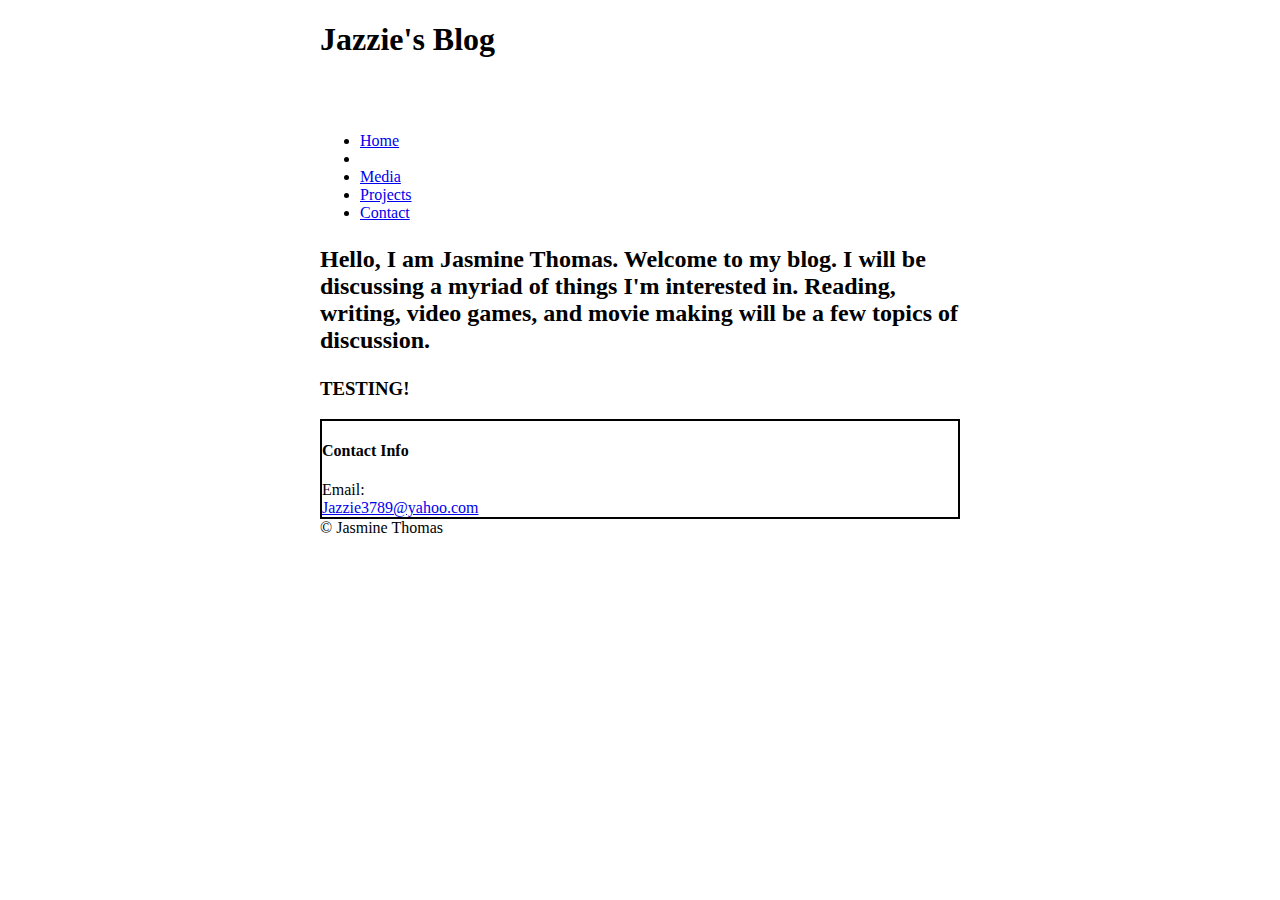
<file: blog/index.html>
<!DOCTYPE html>
<html>
<head>
  <link type="text/css" rel="stylesheet" href="../css/style.css"/>

<title> Jazzie's Blog </title>

<body class="container">

<h1> Jazzie's Blog </h1>
<br>
</br>

<div class="div">
<ul>
<li><a href="index">Home</a><li>
<li><a href="media/">Media</a></li>
<li><a href="/projects">Projects</a></li>
<li><a href="/Contact">Contact</a></li>
</ul>
</div>

</head>

<div>

<h2 id="introduction;"><span><class="highlight"><p>Hello, I am Jasmine Thomas. Welcome to my blog.
I will be discussing a myriad of things I'm interested in.
Reading, writing, video games, and movie making will be a few
topics of discussion. </h2></span></p>

<h3> TESTING! <h3>
  

</div>





<div class="footer"><h4>Contact Info</h4>

Email: <a href="mailto:Jazzie3789@yahoo">Jazzie3789@yahoo.com</a>
</div>

<div>
© Jasmine Thomas
</div>

</body>
</html>
</file>
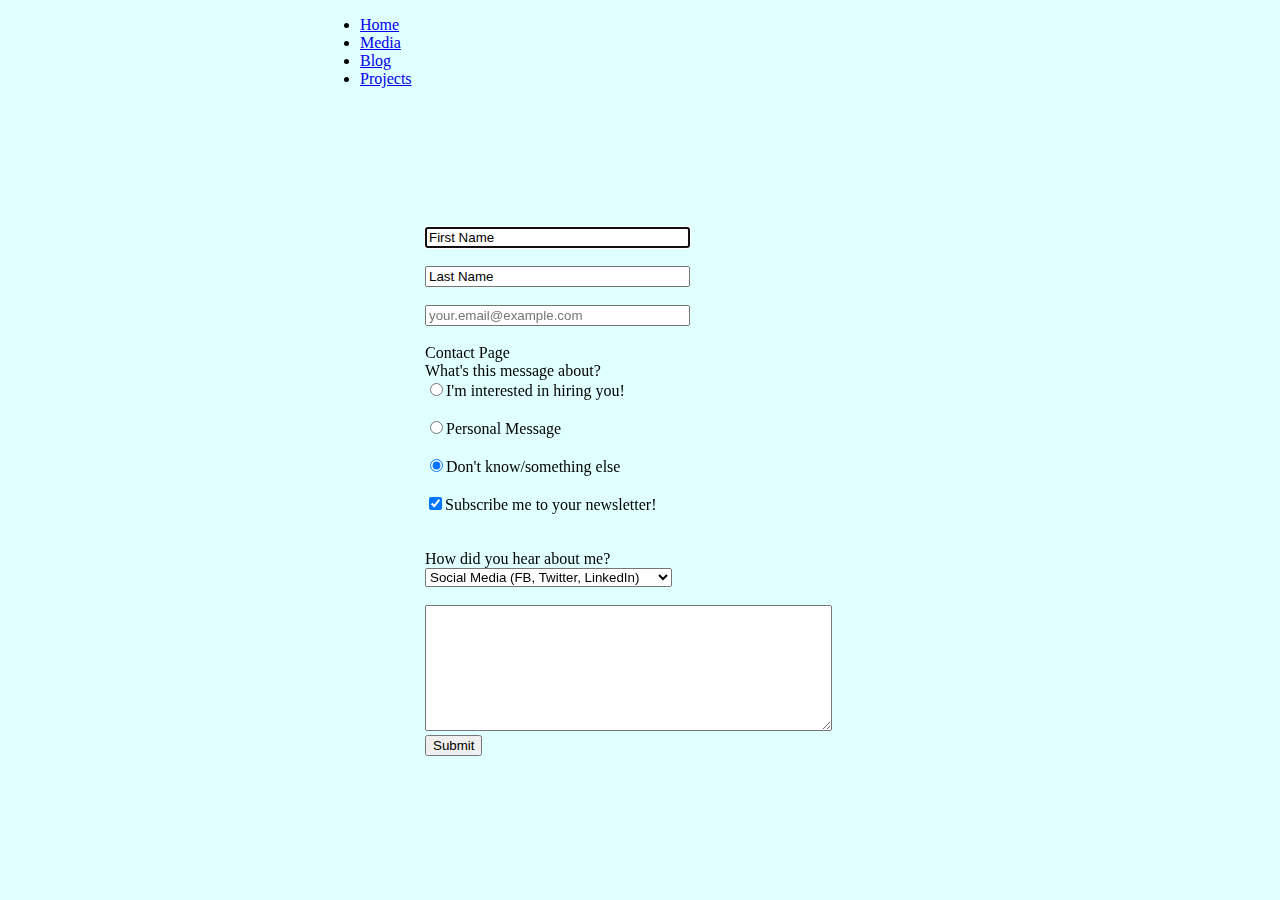
<file: Contact/index.html>
<!DOCTYPE html>
<html>
<head>

<link type="text/css" rel="stylesheet" href="../css/style.css"/>

<ul>
  <li><a href="/index.html">Home</a></li>
  <li><a href="media/">Media</a></li>
  <li><a href="/Blog">Blog</a></li>
  <li><a href="/Projects">Projects</a></li>
</ul>

<title>
Contact
</title>

</head>
<body class="container2">





<!-- <form>
  <input type="text">
  <input type="password">
  <input type="email">
  <input type="submit">
</form> -->

<!--
The action attribute defines where on the server the form data should be sent
The method attribute specifies the HTTP method (GET or POST)
-->
<div class="contact">
<form action="//formspree.io/Jazzie3789@yahoo.com" method="POST">

<br>
  <input type="text" name="firstname" value="First Name" size="30" autofocus required>
</br>
<br>
  <input type="text" name="lastname" value="Last Name" size="30" autofocus required>
</br>
<br>
  <input type="email" name="userEmail" placeholder="your.email@example.com" size="30">
</br>
<br>
<label for="contact">Contact Page</label>
<!-- practice label -->
</br>

  <label>What's this message about?
    <br>
    <input type="radio" name="subject" value="professional" checked><span>I'm interested in hiring you!</span>
</br>
  <br>
   <input type="radio" name="subject" value="personal" checked><span>Personal Message</span>
</br>
<br>
    <input type="radio" name="subject" value="other" checked><span>Don't know/something else</span>
</br>
  </label>

<br>
 <input type="checkbox" name="optin" value="trusting" checked>Subscribe me to your newsletter!
</br>
<br>
  <!-- <input type="checkbox" name="optout" value="skeptical" disabled>Cheeky checkbox... -->
</br>
  <label for="marketing">How did you hear about me?</label>
  <select name="marketing">
    <optgroup label="Online">
      <option value="social">Social Media (FB, Twitter, LinkedIn)</option>
      <option value="github">Online Portfolio (GitHub)</option>
      <option value="search">Search Engine</option>
      <option value="email">Email</option>
    </optgroup>
    <optgroup label="In-Person">
      <option value="networking">We met at a networking event</option>
      <option value="referral">Personal referral</option>
      <option value="random">We met somewhere else</option>
    </optgroup>
    <option value="other">Other</option>
  </select>
<br></br>
  <textarea name="user_message" rows="8" cols="48"></textarea>
  <input type="submit">
</form>



</div>



</body>
</html>







</html>
</file>
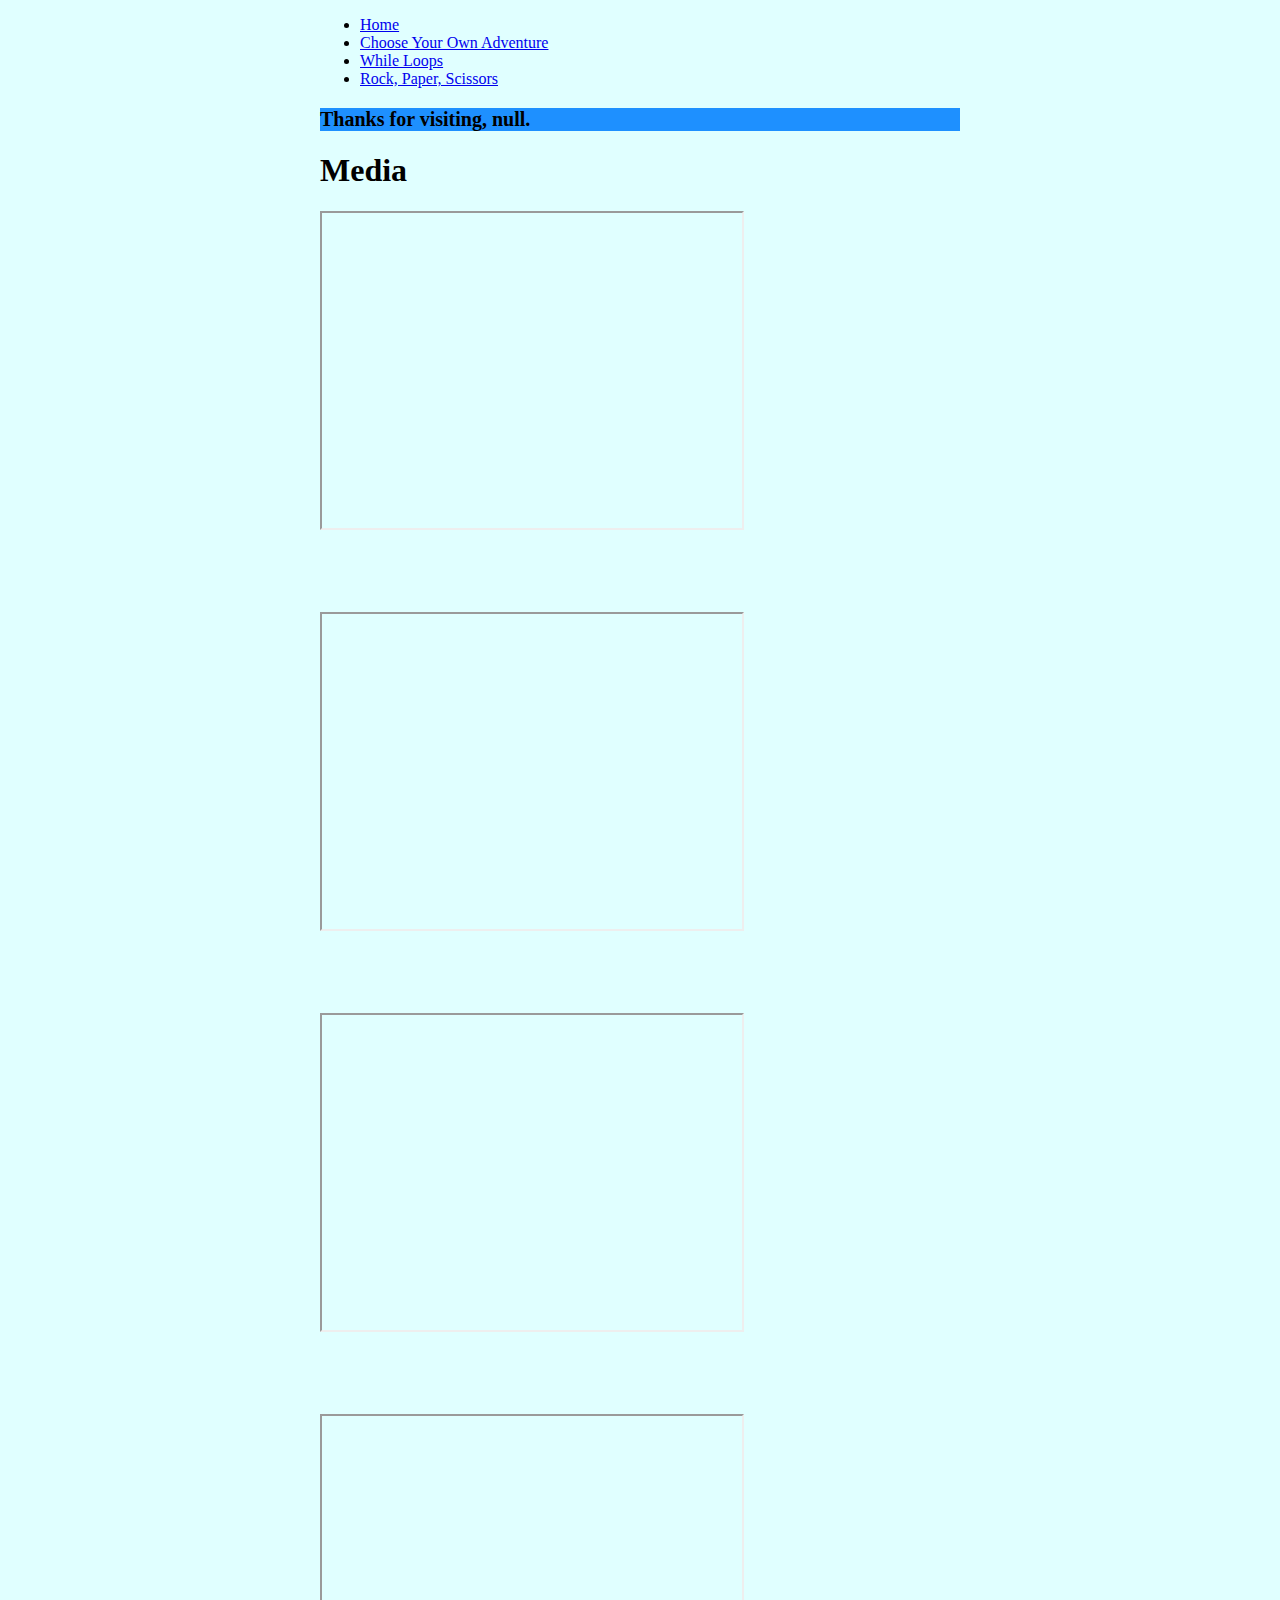
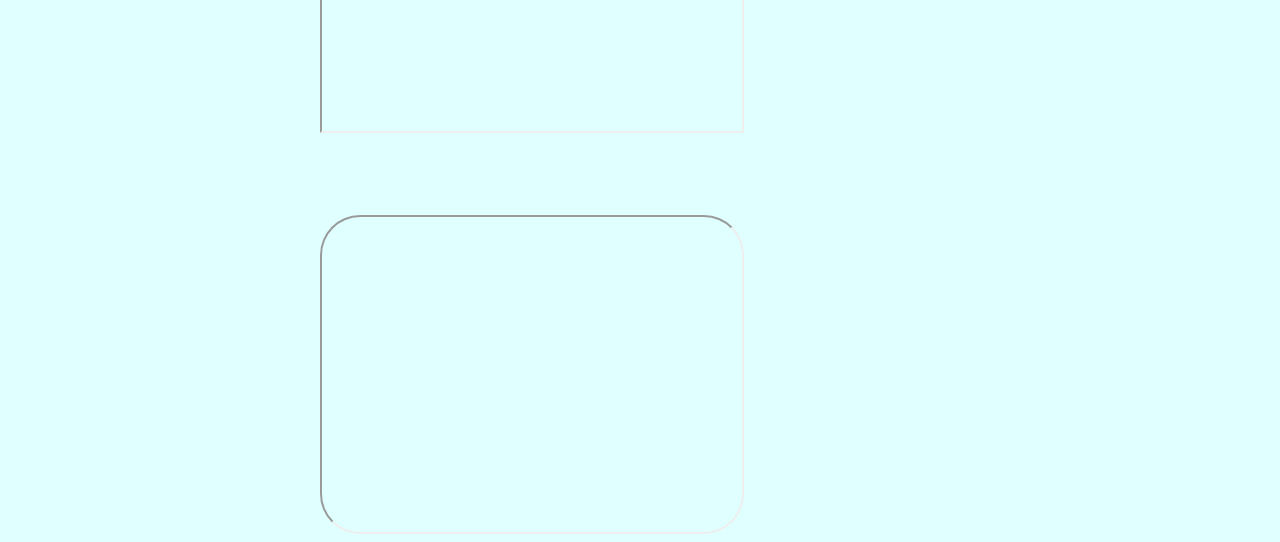
<file: media/index.html>
<!DOCTYPE html>
<html>
<head>
<style="background-color:turquoise;">
<link type="text/css" rel="stylesheet" href="../css/style.css"/>

<title>
Jazzie's Media Page
</title>

<ul>
  <li><a href="/index.html">Home</a></li>
  <li><a href="/projects/choose-your-own-adventure">Choose Your Own Adventure</a></li>
  <li><a href="/projects/while">While Loops</a></li>
  <li><a href="/projects/rps">Rock, Paper, Scissors</a></li>
</ul>

</head>



<div id='greeting'>

</div>

<body class="container2">
<h1>Media<h1>

<div>
<iframe width="420" height="315"
  src="https://www.youtube.com/embed/HTEPbiat2C8">
</iframe>
</div>

<br>
</br>

<div>
  <iframe width="420" height="315"
    src="https://www.youtube.com/embed/kszmaPHehdo">
  </iframe>
</div>

<br>
</br>

<div>
  <iframe width="420" height="315"
    src="https://www.youtube.com/embed/NHu7cvzzv8c">
  </iframe>
</div>

<br>
</br>

<div>
  <iframe width="420" height="315"
    src="https://www.youtube.com/embed/jJus0PkjIbQ">
  </iframe>
</div>

<br>
</br>

<div>
  <iframe width="420" height="315"  class="iframe"
    src="https://www.youtube.com/embed/fsT5SyBLlIg">
  </iframe>
</div>





<script type="text/javascript" src="greeting.js">


</script>
</body>
</html>
</file>
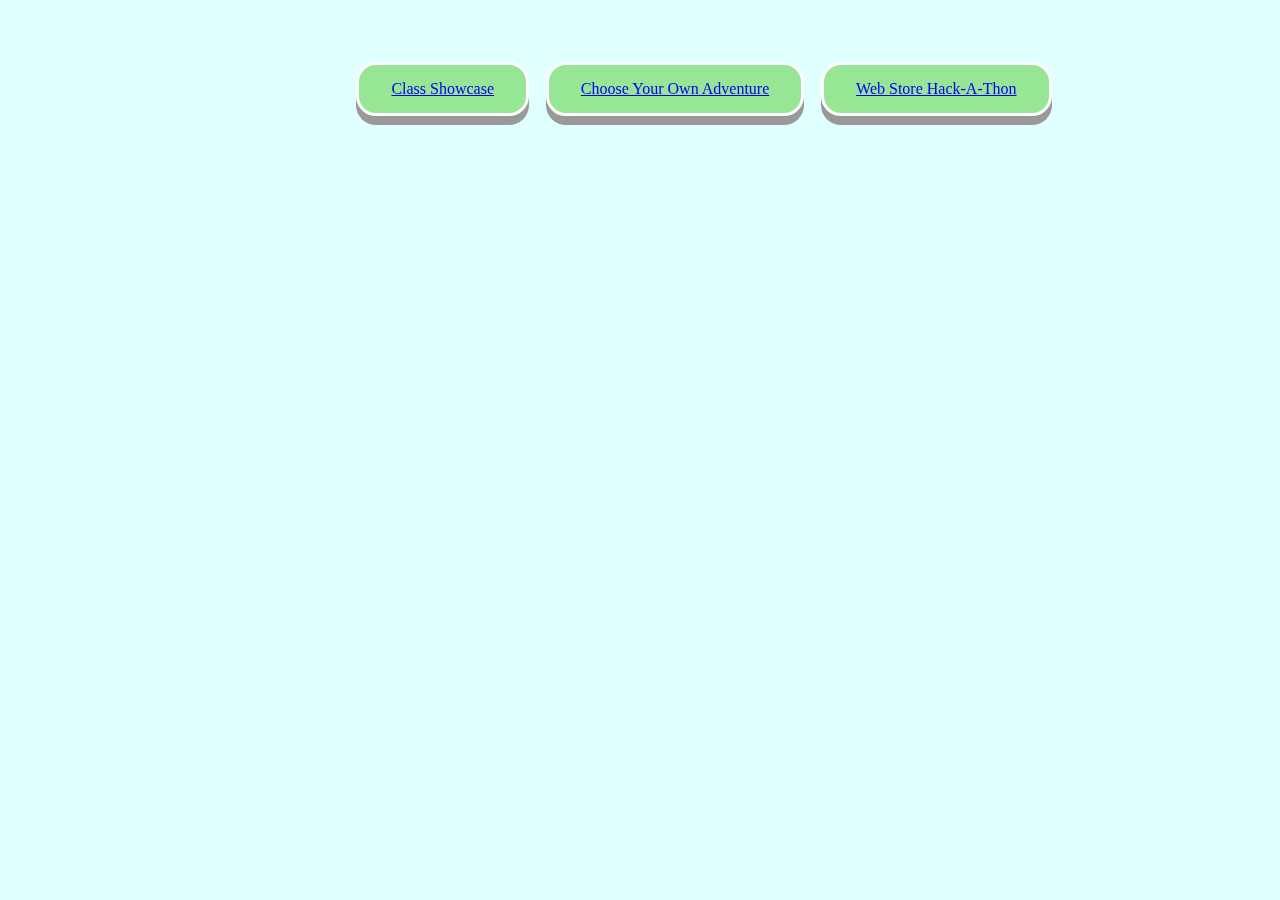
<file: projects/index.html>
<!DOCTYPE html>

<head>
  <link type="text/css" rel="stylesheet" href="../css/style.css"/>




  <title> Jasmine Thomas | Projects </title>

<ul class="navigation > ul > li">
  <li class="button"><a href="https://twp2studentshowcase.netlify.com/">Class Showcase</a></li>
  <li class="button"><a href="choose-your-own-adventure/">Choose Your Own Adventure</a></li>
  <li class="button"><a href="http://bookstoreproject.netlify.com/">Web Store Hack-A-Thon</a></li>
</ul>

  <script src="https://ajax.aspnetcdn.com/ajax/jQuery/jquery-3.3.1.min.js"></script>

</head>
<body class="container2">











<script type="text/javascript" src="projects.js">
</script>

</body>
</html>
</file>
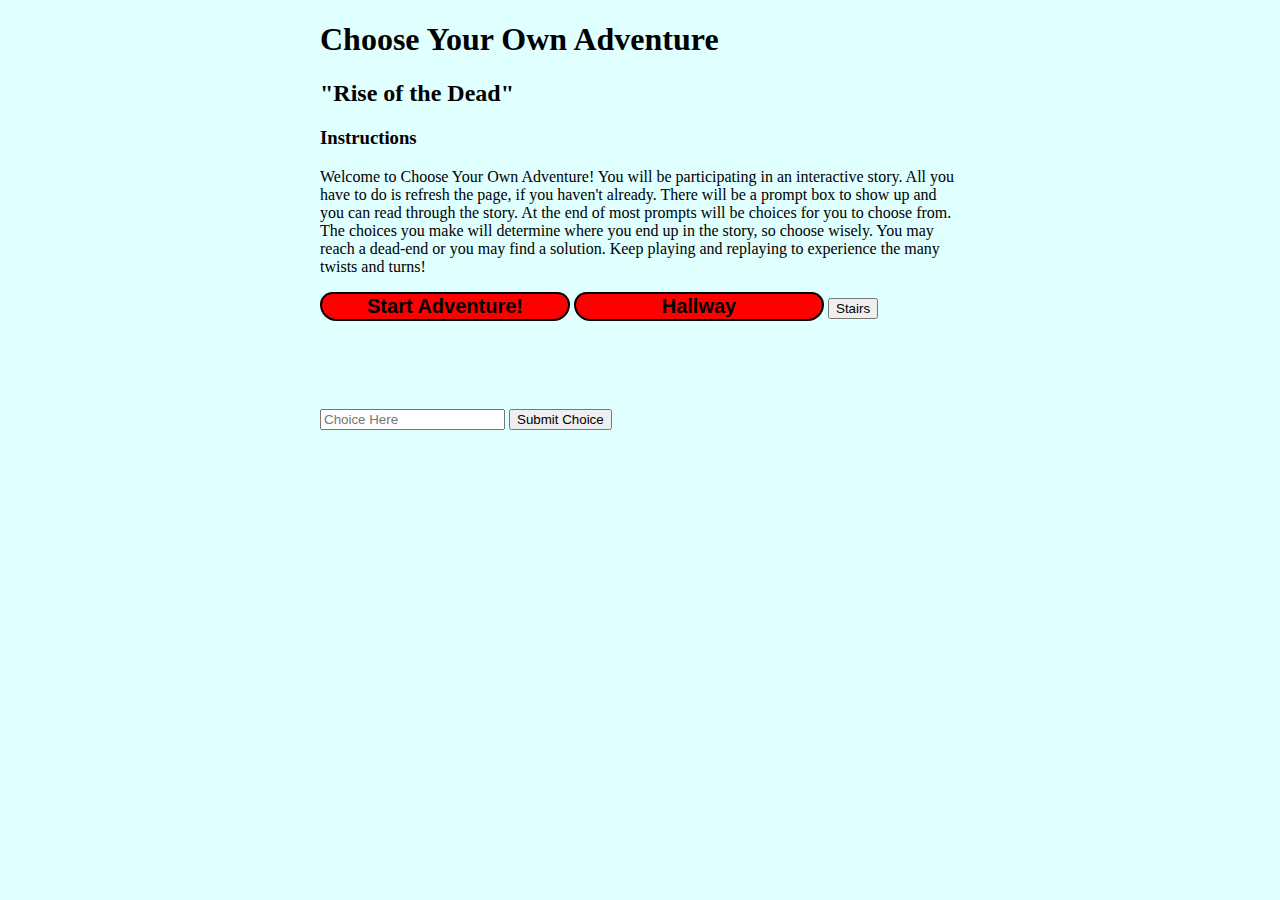
<file: projects/choose-your-own-adventure/index.html>
<!DOCTYPE html>
<html lang="en">
<head>



<link type="text/css" rel="stylesheet" href="/css/style.css"/>


  <meta charset="UTF-8">
  <meta name="viewport" content="width=device-width, initial-scale=1.0">
  <meta http-equiv="X-UA-Compatible" content="ie=edge">

  <script src="https://ajax.aspnetcdn.com/ajax/jQuery/jquery-3.3.1.min.js"></script>


<title>Choose Your Own Adventure</title>

</head>




<body class="container2">
<h1>Choose Your Own Adventure<h2>

<h2> "Rise of the Dead" </h2>
<h3> Instructions </h3>
<p> Welcome to Choose Your Own Adventure! You will be participating in an interactive story. All you have to do is refresh the page, if you haven't already. There will be a prompt box to show up and you can read through the story. At the end of most prompts will be choices for you to choose from. The choices you make will determine where you end up in the story, so choose wisely. You may reach a dead-end or you may find a solution. Keep playing and replaying to experience the many twists and turns!</P>




<button class="button2" type="button"> Start Adventure!</button>



<script>
function Msg1(){
  document.getElementById('myText').innerHTML = 'Hey <strong>Thanks!</strong>';
}
function Msg2(){
  document.getElementById('myText').innerHTML = 'Try <strong>message 1</strong> again...';
}
</script>
<input type="button" onclick="Msg1()" value="Hallway" class="button2">
<input type="button"  onclick="Msg2()" value="Stairs">
<p id="myText"></p>

<br></br>
<br></br>


<div id="story"></div>

<input id="answerField" name="number" placeholder="Choice Here"/>
<button id="javascriptButton">Submit Choice</button>





<script type="text/javascript" src="cyoa.js">

</script>

</body>

</html><!DOCTYPE html>
</file>
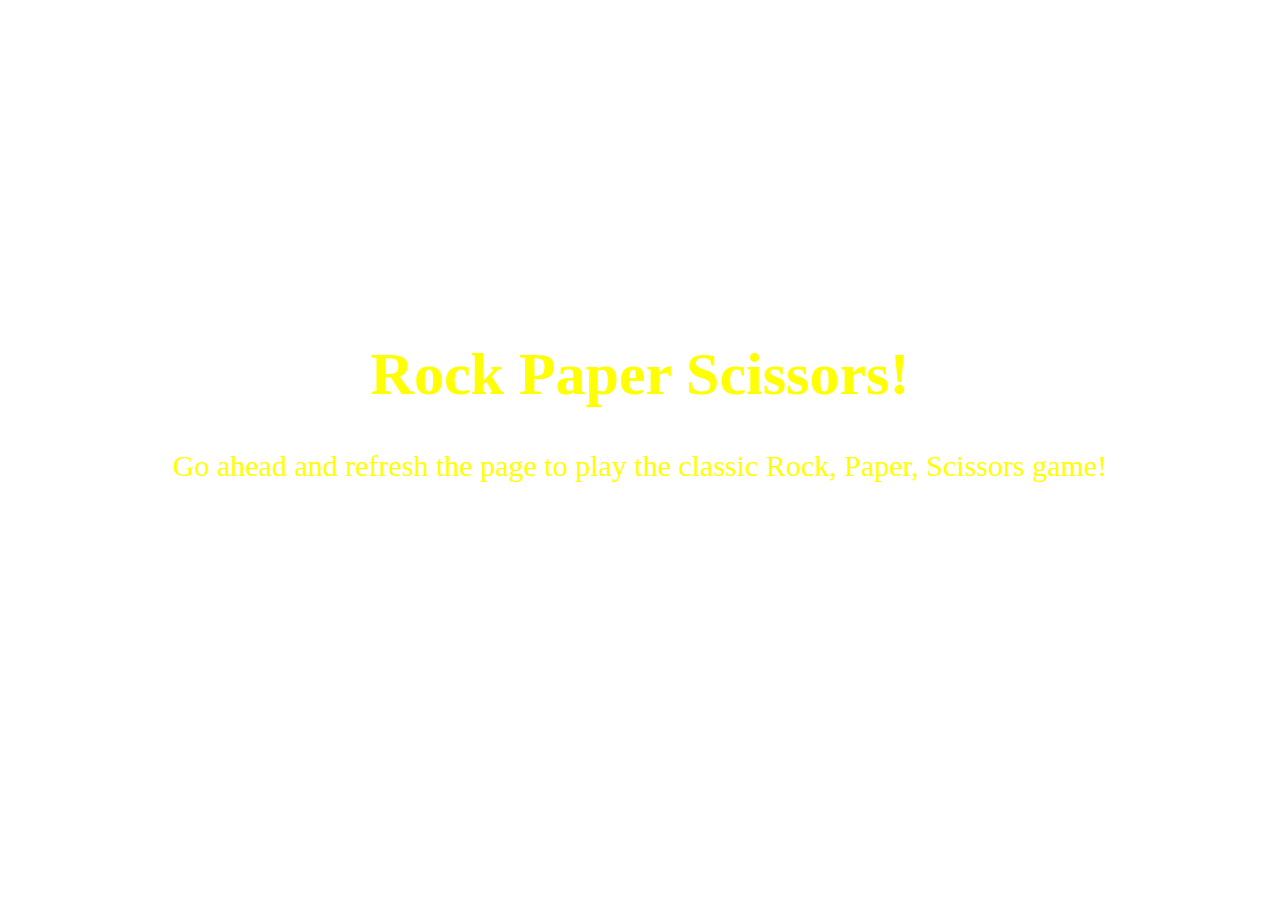
<file: projects/rps/index.html>
<!DOCTYPE html>
<html lang="en">
<head>

<link type="text/css" rel="stylesheet" href="/css/style.css"/>

  <meta charset="UTF-8">
  <meta name="viewport" content="width=device-width, initial-scale=1.0">
  <meta http-equiv="X-UA-Compatible" content="ie=edge">



  <title>Rock, Paper, Scissors</title>




  <script src="https://ajax.googleapis.com/ajax/libs/jquery/2.2.2/jquery.min.js"></script>


</head>

<body class="rps">


<div class="rps-div">

<h1> Rock Paper Scissors! </h1>

<p> Go ahead and refresh the page to play the classic Rock, Paper, Scissors game! </p>












<script type="text/javascript" src="rps.js">

</script>



</body>
</html>
</file>
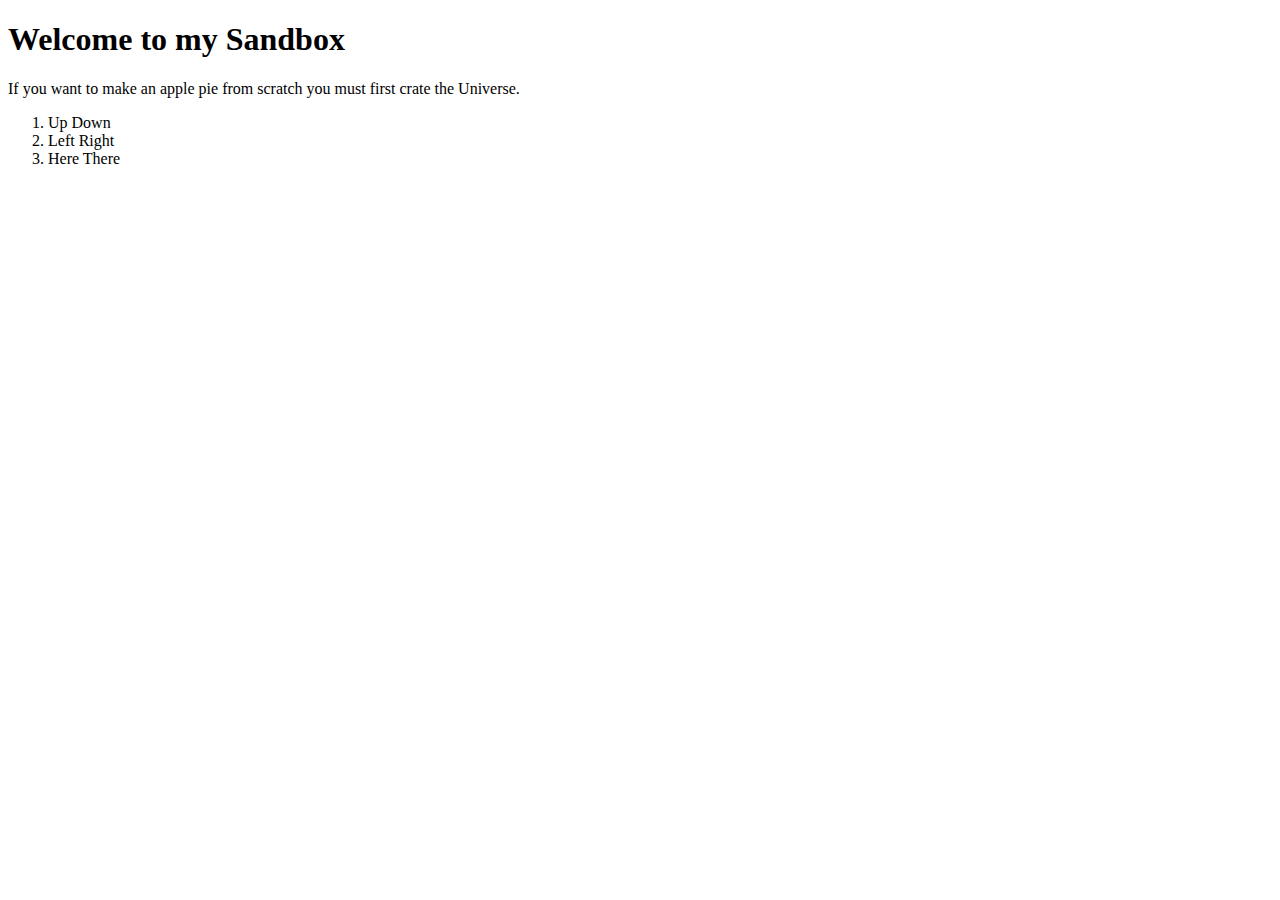
<file: projects/sandbox/index.html>
<!DOCTYPE html>
<html lang="en">
<head>
  <meta charset="UTF-8">
  <meta name="viewport" content="width=device-width, initial-scale=1.0">
  <meta http-equiv="X-UA-Compatible" content="ie=edge">
  <title>Document</title>


    <script src="https://ajax.googleapis.com/ajax/libs/jquery/2.2.2/jquery.min.js"></script>
</head>
<body>




<h1> Welcome to my Sandbox</h1>

<p>If you want to make an apple pie from scratch you must first crate the Universe.</p>

<ol>
  <li> Up Down </li>
  <li> Left Right </li>
  <li> Here There </li>
</ol>


<script type="text/javascript" src="sandbox.js"></script>


</body>
</html>
</file>
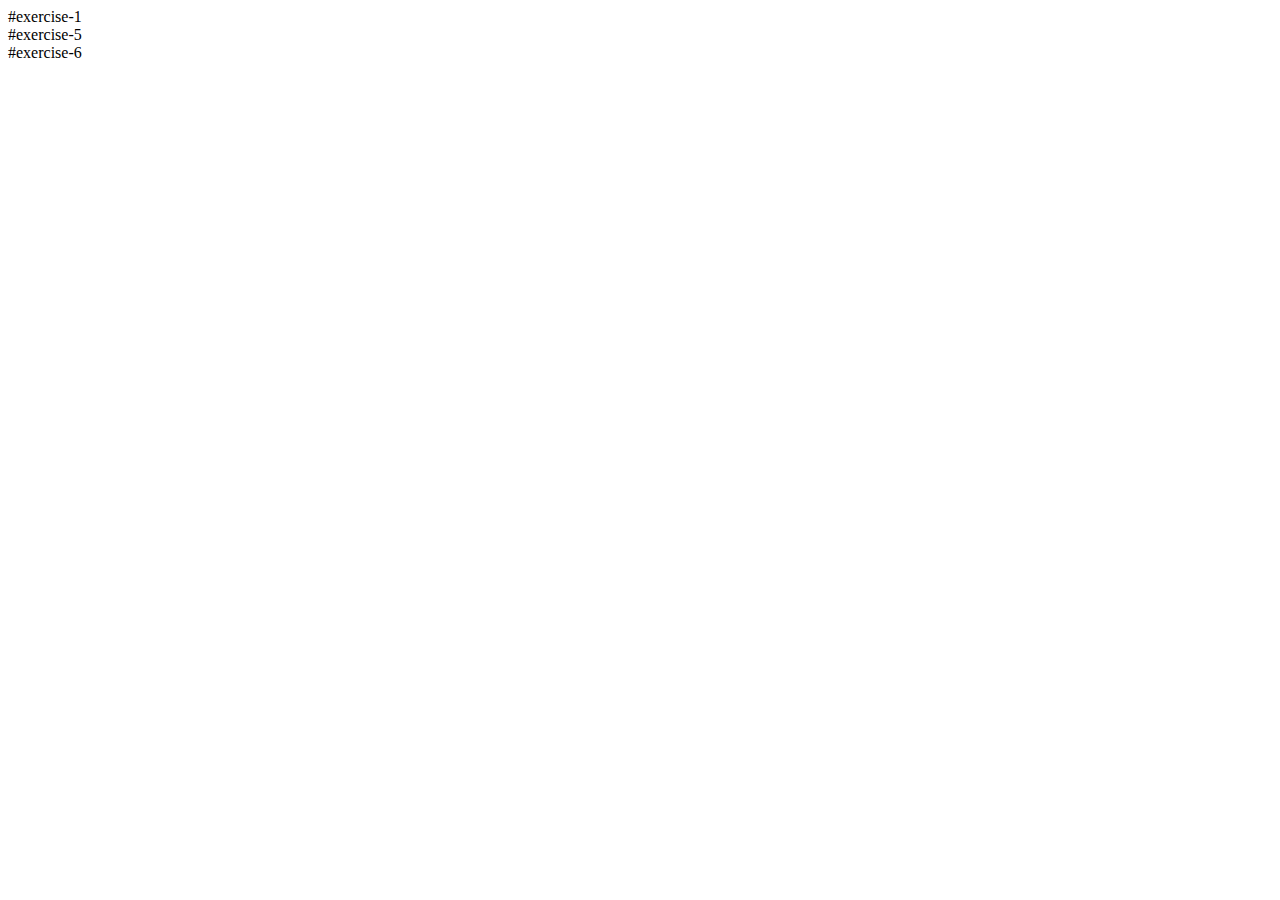
<file: projects/while/index.html>
<!DOCTYPE html>
<head>

<title></title>



</head>

<body>

<div>

 #exercise-1

</div>


<div>

#exercise-5

</div>


<div>
#exercise-6


</div>

















<script type="text/javascript" src="while.js">
</script>

<body>
</html>
</file>
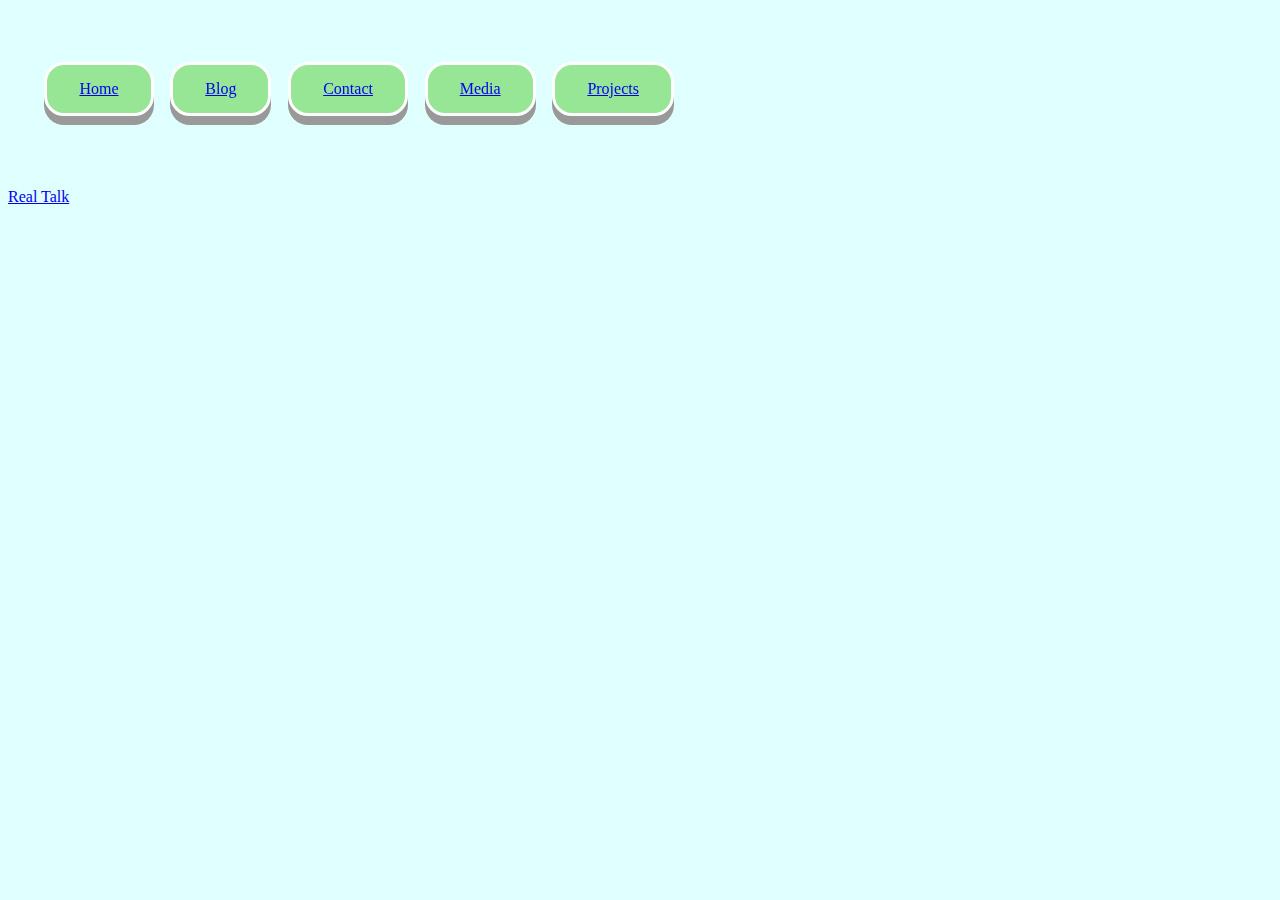
<file: PracticeForum/PracticeForum.html>
<!DOCTYPE html>
<html lang="en">
<head>

  <link type="text/css" rel="stylesheet" href="../css/style.css"/>



  <meta charset="UTF-8">
  <meta name="viewport" content="width=device-width, initial-scale=1.0">
  <meta http-equiv="X-UA-Compatible" content="ie=edge">
  <title>Document</title>

<div>
<ul class="navigation > ul > li">
  <li class="button"><a href="/index.html"> Home </a></li>
  <li class="button"><a href="/Blog"> Blog </a></li>
  <li class="button"><a href="/Contact"> Contact </a></li>
  <li class="button"><a href="/media"> Media </a></li>
  <li class="button"><a href="/projects"> Projects </a></li>
</div>
</ul>


</head>


<body class="container3">


















<div>
<br></br>
<br></br>
<br></br>
<br></br>
<br></br>

  <a id="nabblelink" href="http://real-talk.47268.n8.nabble.com/">Real Talk</a>
  <script src="http://real-talk.47268.n8.nabble.com/embed/f1"></script>

</div>


</body>
</html>
</file>
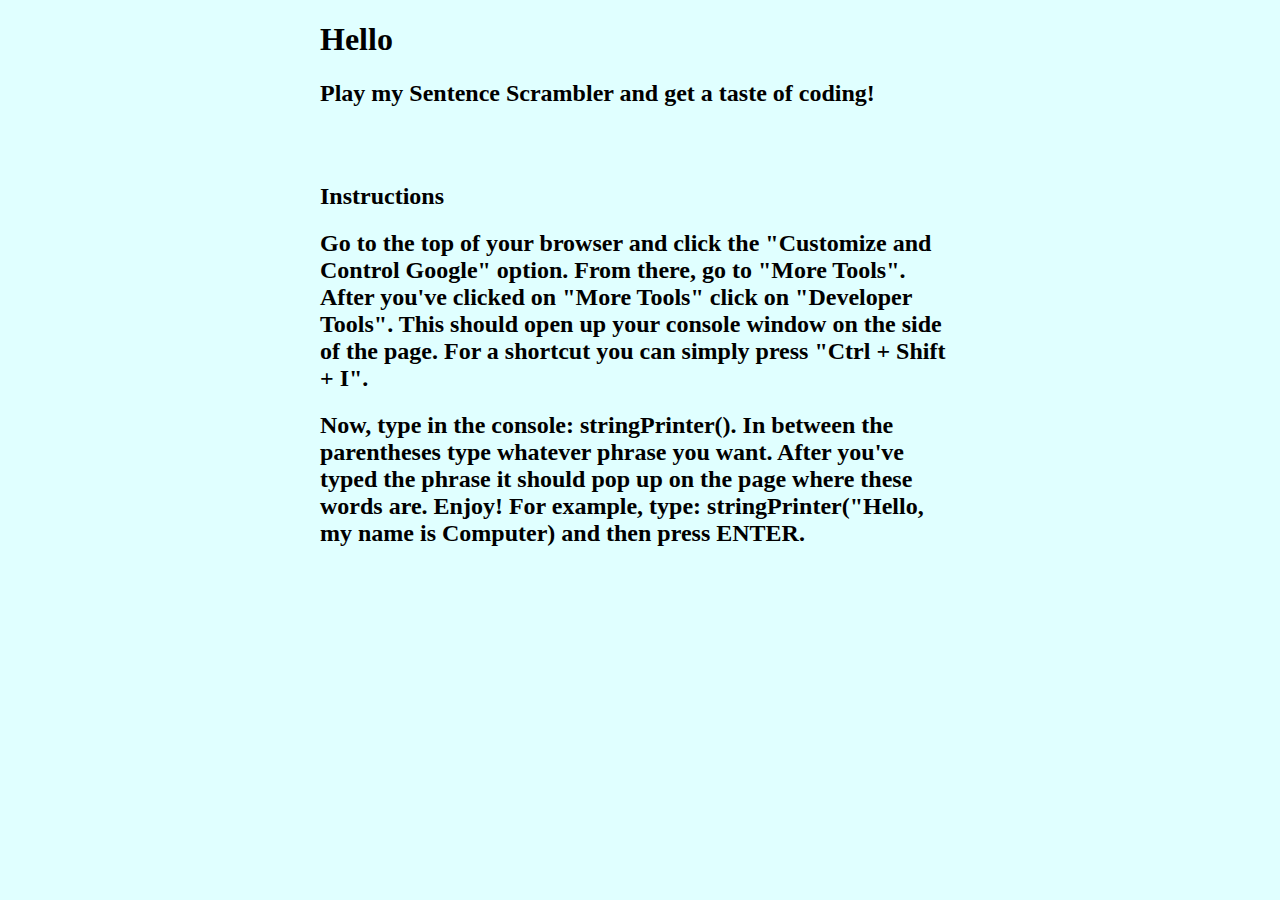
<file: projects/SentenceScrambler.html>
<!DOCTYPE html>
<html lang="en">
<head>
  <link type="text/css" rel="stylesheet" href="/css/style.css"/>


  <meta charset="UTF-8">
  <meta name="viewport" content="width=device-width, initial-scale=1.0">
  <meta http-equiv="X-UA-Compatible" content="ie=edge">
  <title>Document</title>

  <script src="https://ajax.aspnetcdn.com/ajax/jQuery/jquery-3.3.1.min.js"></script>

</head>

<div id="output">
<body class="container2">


<h1> Hello </h1>

<h2> Play my Sentence Scrambler and get a taste of coding! </h2>

<br>
</br>

<h2> Instructions </h2>

<h2> Go to the top of your browser and click the "Customize and Control Google" option.
  From there, go to "More Tools". After you've clicked on "More Tools" click on "Developer Tools".
  This should open up your console window on the side of the page. For a shortcut you can simply
  press "Ctrl + Shift + I". </h2>

  <h2> Now, type in the console: stringPrinter(). In between the parentheses type whatever phrase
    you want. After you've typed the phrase it should pop up on the page where these words are. Enjoy!
    For example, type: stringPrinter("Hello, my name is Computer) and then press ENTER.



</div>
<script type="text/javascript" src="scrambler.js">
</script>
</body>

</html>
</file>
<file: css/style.css>
.container {
  max-width:960px;
  margin: 0 auto;
  /* background-color: lightcyan; */
  position: relative;
  width: 50%;
  background-image: url("http://www.davidmalin.com/fujii/image/CMa_www.jpg");
  background-repeat: no-repeat;
  background-size: cover;
  img {
    image-rendering: auto;
    image-rendering: crisp-edges;
    image-rendering: pixelated;
  }
}

html  {
  height: 100%;
}

a{
  display: block;
}

.container2 {
  max-width:960px;
  margin: 0 auto;
  background-color: lightcyan;
  position: relative;
  width: 50%;

}

.scaled {
  transform: scale(0.7);

}

.container3 {
background-color: lightcyan;


}


.div {
  box-sizing: border-box;
  width: 100%;
  height: 100%;
  justify-content: space-around;
  font-family: "Georgia", Times, cursive;

}

.button {
  background-color: rgb(150, 230, 150);
  border: solid;
  color: white;
  padding: 15px 32px;
  text-align: center;
  text-decoration: none;
  display: inline-block;
  font-size: 16px;
  border-radius: 20px;
  font-size: 16px;
  cursor: pointer;
  box-shadow: 0 9px #999;


}


.button:active {
  background-color: #3e8e41;
  box-shadow: 0 5px #666;
  transform: translateY(4px);
}



.button:hover {
  background-color: rgb(70, 100, 200);
  color: white;
}

.image  {
  border-radius: 500px;
  display: block;
  width: 200px, fixed;
  height: 500px, fixed;
  opacity: 1;
  transition: .5s ease;
  backface-visibility: hidden;

}

.middle {
  transition: .5s ease;
  opacity: 0;
  position: absolute;
  top: 50%;
  left: 50%;
  transform: translate(-50%, -50%);
  -ms-transform: translate(-50%, -50%)
}

.container:hover .image{
  opacity: 0.3;
}

.container:hover .middle {
  opacity: 1;
}

.text {
  background-color: rgb(30, 20, 30);
  color: lightcyan;
  font-size: 16px;
  padding: 16px 32px;
  font-family: serif;
  font-style: oblique;

}

.h2-1 {
  color: rgb(10, 50, 230);

}


.navigation {
  position: fixed;
  top: 10px;
  align-items: center;
  width: 100vw;
  padding: 30px;


}

.navigation li {
  margin: 0.5%;


}



.navigation a {

}

.navigation-blog {
display:table-column;

}


.header {
  margin-top: 1.3em;
}

.navigation > ul > li {
  display: inline;
  list-style: none;


}


.html {
  box-sizing: border-box;
}

.footer {
  margin-left: auto;
  padding-top;
  font-family: "Georgia", Georgia, fantasy;
  border-style: solid;
  border-width: 2px;

}

.h1 {
  color: red;
}

#greeting {
  background-color: rgb(30, 144, 255);
  font: arial;
  font-style: normal;
  color: black;
  font-size: 20px;
  font-weight: bold;


}

.highlighted {
  color: red;
  opacity: .7;
  text-shadow: 2px 2px 4px #000000;
}

#hidden-blurb {
  display: none;
}

#profile-pic {

}

.button2 {
  border-radius: 30px 30px 40px 40px;
  border-style: solid;
  width: 250px;
  background-color: red;
  color: black;
  transition-duration: 0.5s;
  font-size: 20px;
  font-weight: bold;
  font-family: sans-serif;

}

.button2:hover{
  background-color: purple;
  color: white;
}

.iframe {
  border-radius: 40px;


}

.hr {
  display: block;
  margin-top: 0.5em;
  margin-bottom: 2em;
  margin-left: auto;
  margin-right: auto;
  border-style: double;
  border-width: 1px;
  color: white;

}

.home-list {
  display: inline-block;
  border-radius: 20px;
  /* background-color: rgb(48, 129, 232); */
  font-size: 20px;
  color: white;

}

.dropbtn {
background-color: rgb(150, 250, 150);
color: black;
border: none;
cursor: pointer;
border: ridge;
padding: 15px 32px;
text-align: center;
text-decoration: none;
display: inline-block;
font-size: 16px;
border-radius: 20px;
font-size: 16px;
box-shadow: 0 9px #999;


}

.dropdown:hover {
display: block;
background-color: lightblue;

}

.dropdown {
  position: relative;
  display: grid;
  max-width: 15px;

}

.dropdown-content {
display: none;
position: absolute;
background-color: rgb(17, 84, 43);
min-width: 160px;
box-shadow: 0px 8px 16px 0px rgba(0, 0, 0, 0.2);
z-index: 1;

}

.dropdown-content a:hover {background-color: #f1f1b3}

.dropdown:hover .dropdown-content {
  display: block;

}

.dropdown-content a {
  color: black;
  padding: 12px 16px;
  text-decoration: none;
  display: block;
}

.dropdown:hover .dropbtn {
  background-color: #3e8e41;

}



.rps {
  background-image: url("https://d3gqasl9vmjfd8.cloudfront.net/533a587d-ce87-4117-8b7d-6dc9c53a9a36.png");
  background-repeat: no-repeat;
  background-size: cover;


}

.rps-div {
  animation: droptocenter;
  animation-duration: 7s infinite;
  position: relative;
  text-align: center;
  top: 300px;
  color: yellow;
  font-size: 30px;
}

@keyframes droptocenter {
  from {top: 0px;}
  to {bottom: 200px;}
}




/* Contact Page */

.contact {
  border-style: solid;
  background-image: url(http://4.bp.blogspot.com/-ySEy_9pXOUk/UX1GpXepeQI/AAAAAAAADMo/JAEIG_SWiQc/s1600/Ancient-Mayan-Pyramid.jpg);
  border-width: thick;
  border-color: lightcyan;
  padding: 100px;
  height: auto;
  width: auto;
  position: absolute;

}
</file>
